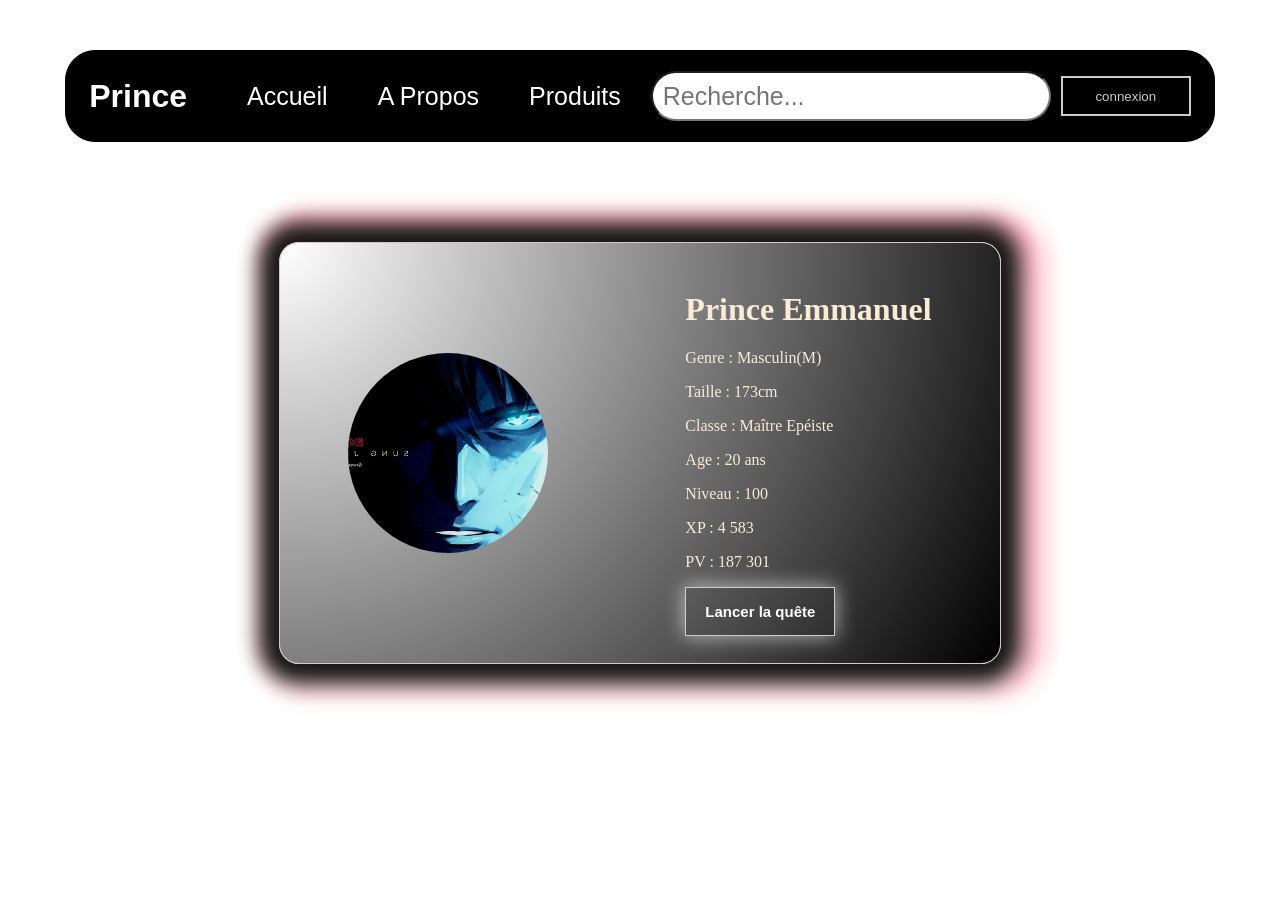
<file: index.html>
<!DOCTYPE html>
<html lang="fr">
<head>
    <meta charset="UTF-8">
    <meta name="viewport" content="width=device-width, initial-scale=1.0">
    <title>Document</title>
    <link rel="stylesheet" href="style.css">
</head>
<body>
    <header class="anime">
        <h1 class="">Prince</h1>
        <ul>
            <li><a class="" href="">Accueil</a></li>
            <li><a class="" href="">A Propos</a></li>
            <li><a class="" href="">Produits</a></li>
        </ul>

        <input type="search" placeholder="Recherche..." name="" id="">
        <button class="connexion nom">connexion</button>
    </header>

    <div class="div-card">
        <div class="img"></div>
        <div class="infos">
            <h1>Prince Emmanuel</h1>
            <p>Genre : Masculin(M)</p>
            <p>Taille : 173cm</p>
            <p>Classe : Maître Epéiste</p>
            <p>Age : 20 ans</p>
            <p>Niveau : 100</p>
            <p>XP : 4 583</p>
            <p>PV : 187 301</p>

            <button id="btn">Lancer la quête</button>
        </div>
    </div>

    <script src="index.js"></script>
</body>
</html>
</file>
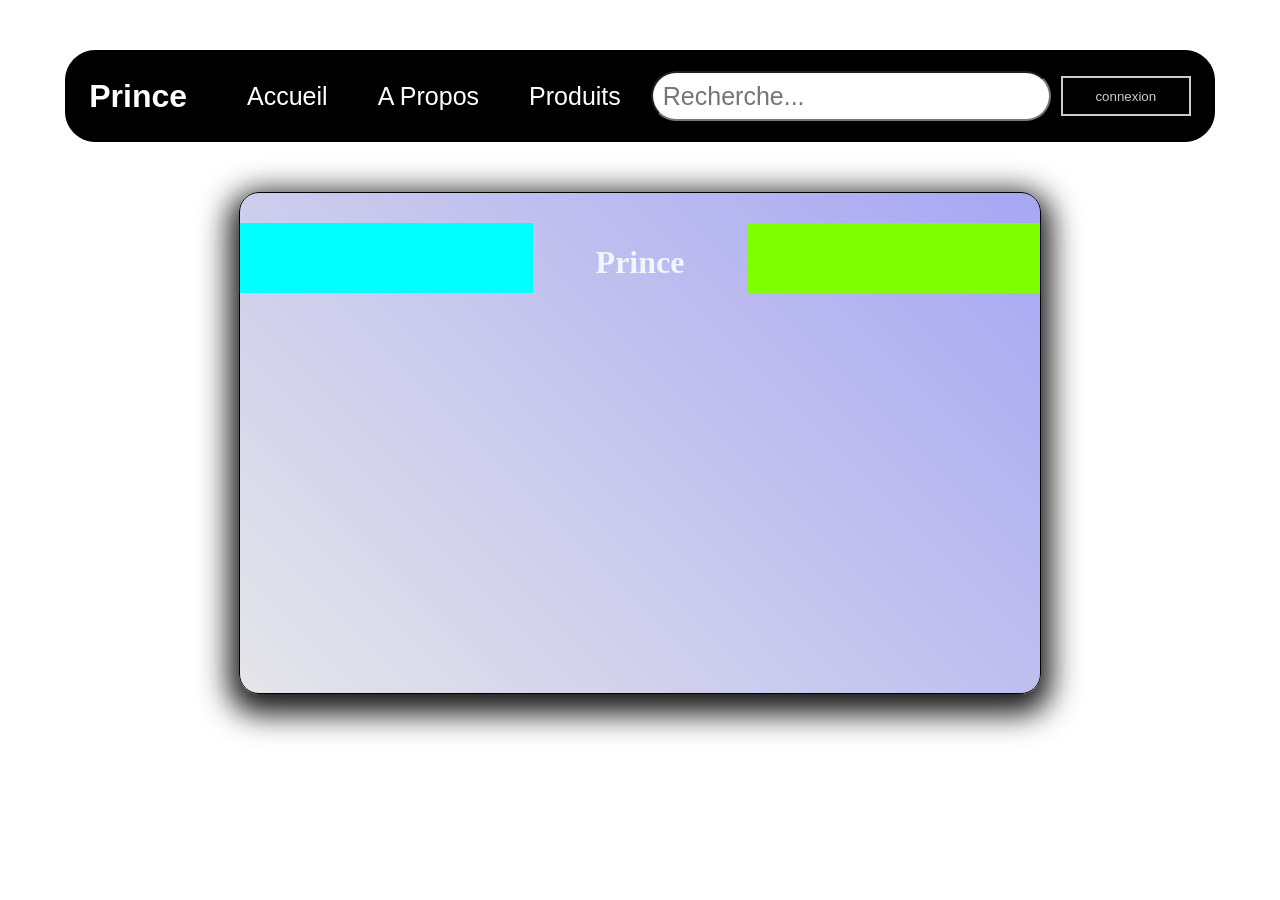
<file: pro.html>
<!DOCTYPE html>
<html lang="fr">
<head>
    <meta charset="UTF-8">
    <meta name="viewport" content="width=device-width, initial-scale=1.0">
    <title>Document</title>
    <link rel="stylesheet" href="style.css">
</head>
<body>
    <header class="anime">
        <h1 class="">Prince</h1>
        <ul>
            <li><a class="" href="">Accueil</a></li>
            <li><a class="" href="">A Propos</a></li>
            <li><a class="" href="">Produits</a></li>
        </ul>

        <input type="search" placeholder="Recherche..." name="" id="">
        <button class="connexion nom">connexion</button>
    </header>

    <div class="carte">
        <div class="un">
            <div class="un-un">
                <div></div>
            </div>
            <div class="un-de"><h1>Prince</h1></div>
            <div class="un-tr"></div>
        </div>
    </div>

    <script src="index.js"></script>
</body>
</html>
</file>
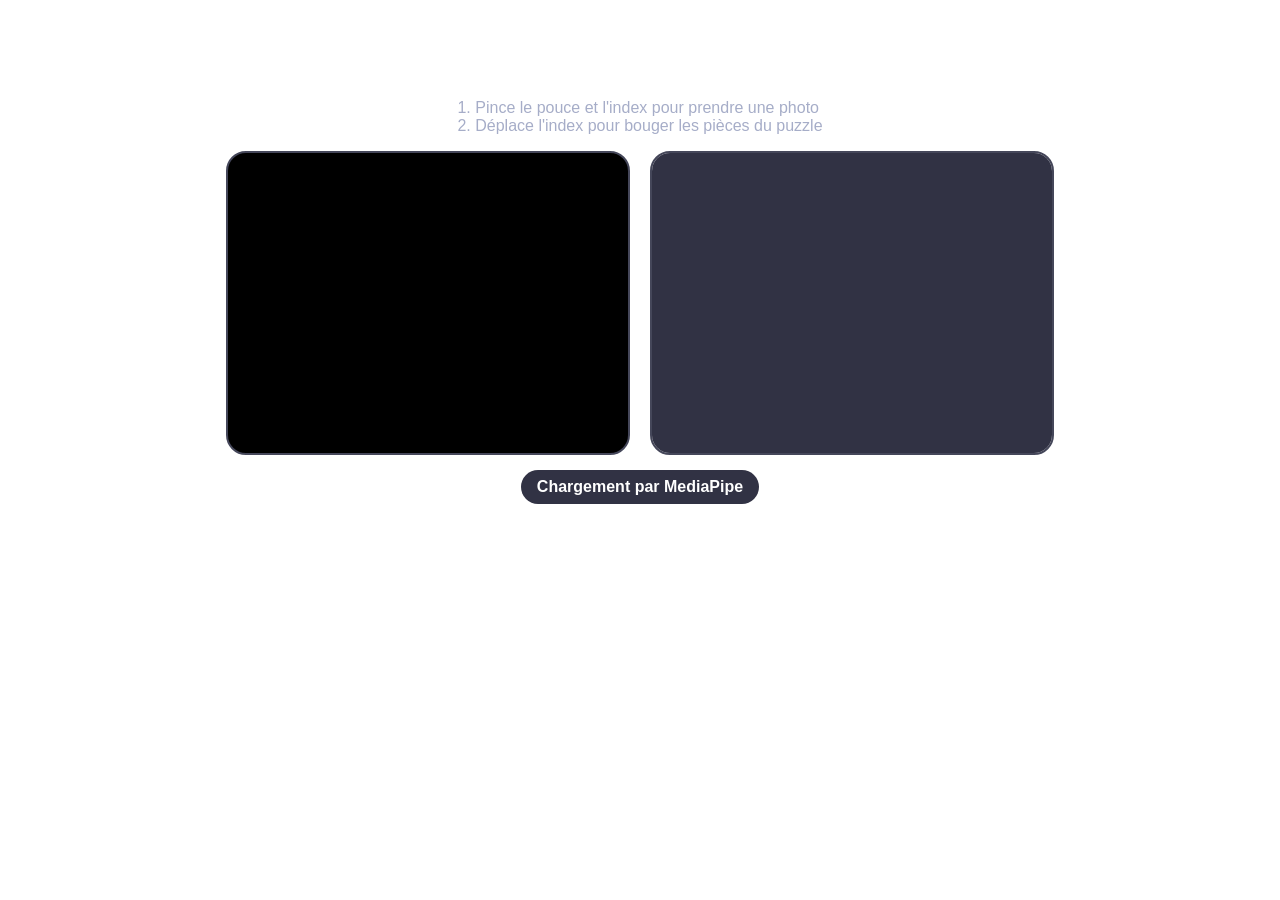
<file: puzzle.html>
<!DOCTYPE html>
<html lang="en">
<head>
    <meta charset="UTF-8">
    <meta name="viewport" content="width=device-width, initial-scale=1.0">
    <link rel="stylesheet" href="puzzle.css">
    <title>Mon jeu de puzzle</title>
</head>
<body>
    <h1>Puzzle par détection de geste</h1>
    <p>
        1. Pince le pouce et l'index pour prendre une photo <br>
        2. Déplace l'index pour bouger les pièces du puzzle
    </p>
    <div class="container">
        <!-- Strem de la camera -->
         <div class="video-box">
            <video src="" id="webcam" autoplay playsinline></video>
         </div>
         <div class="game-box" id="game-zone">
            <div id="puzzle-board"></div>
            <div id="handcursor"></div>
         </div>
    </div>

    <div class="status-badge" id="status"> Chargement par MediaPipe</div>
    <script>
        window.addEventListener('DOMContentLoaded', () => {
            const videoElement = document.getElementById('webcam')
const puzzleBoard = document.getElementById('puzzle-board')
const handCursor = document.getElementById('hand-cursor')
const statusDiv = document.getElementById('status')
const gameZone = document.getElementById('game-zone')

let gameStarted = false
let boardState = []
let emptyIndex = 8
let lastMoveTime = 0

const captureCanvas = document.createElement('canvas');
captureCanvas.width = 400;
captureCanvas.height = 300;
const captureCtx = captureCanvas.getContext('2d');

const hands = new Hands({
    locateFile: (file) => `https://cdn.jsdelivr.net/npm/@mediapipe/hands/${file}`
})

hands.setOptions({
    maxNumHands : 1,
    modelComplexity : 1,
    minDetectionConfidence : 0.7,
    minTrackingConfidence : 0.7
})

hands.onResults(onResults);

const camera = new Camera(videoElement, {
    onFrame: async () =>{
        await hands.send({image: videoElement});
    },
    width : 400,
    height : 300
});

camera.start().then(() => {
    statusDiv.innerText = "Fais un pincement (Pouce + Index) pour capturer la photo !"
})

function onResults(results){
    if(!results.multiHandLandmarks || results.multiHandLandmarks.length === 0){
        handCursor.style.display = 'none'
        return;
    }

    const landmarks = results.multiHandLandmarks[0]

    const thumbTip = landmarks[4]
    const indexTip = landmarks[8]

    const distance = Math.hypot(thumbTip.x - indexTip.x, thumbTip.y -indexTip.y)

    if(distance < 0.05 && !gameStarted){
        takeSnapshotAndStartPuzzle()
    }

    if(gameStarted){
        handCursor.style.display = 'block'
    

        const cursorX = (1 - indexTip.x)
        const cursorY = indexTip.y * gameZone.clientHeight

        handCursor.style.left = `${cursorX}px`
        handCursor.style.top = `${cursorY}px`

        const now = Date.now()
        if(now - lastMoveTime > 800){
            checkCursorTileInteraction(cursorX, cursorY)
        }
    }
}

function takeSnapshotAndStartPuzzle(){
    gameStarted = true
    statusDiv.innerText = "Photo capturé avec succès! deplace ton index usr une  pièce adjacente ) la case vide."

    captureCtx.save()
    captureCtx.scale(-1, 1)
    captureCtx.drawImage(videoElement, -400, 0, 400, 300)
    captureCtx.restore()

    const imageDataUrl = captureCanvas.toDataUrl('image/png')

    boardState = [0, 1, 2, 3, 4, 5, 6, 7, 8]
    emptyIndex = 8

    shuffleBoard()
    renderBoard(imageDataUrl)
}

function shuffleBoard(){
    for(let i = 0; i< 20; i++){
        const validMoves = getValidMoves(emptyIndex)
        const randomMove = validMoves[Math.floor(Math.random() * validMoves.length)]
        [boardState[emptyIndex], boardState[randomMove]] = [boardState[randomMove], boardState[emptyIndex]]
        emptyIndex = randomMove
    }
}

function renderBoard(imgSrc){
    puzzleBoard.innerHTML = ''
    boardState.forEach((pieceId, index) => {
        const tile = document.createElement('div')
        tile.classList.add('tile')
        tile.dataset.index = index

        if (pieceId === 8){
            tile.classList.add('empty')
        }else{
            tile.style.backgroundImage = `url($imgSrc)`
            const origX = (pieceId % 3) * 133
            const origY = Math.floor(piece / 3) * 100
            tile.style.backgroundPosition = `-${origX}px - ${origY}px`
        }
        puzzleBoard.appendChild(tile)
    })
}

function checkCursorTileInteraction(x, y){
    const rect = gameZone.getBoundingClientRect()
    const col = Math.floor(x / (rect.width / 3))
    const row = Math.floor(y / (rect.height / 3))
    const tileIndex = row * 3 + col

    if (tileIndex >= 0 && tileIndex < 9 && getValidMoves(emptyIndex).includes(tileIndex)){
        [boardState[emptyIndex], boardState[tileIndex]] = [boardState[tileIndex], boardState[emptyIndex]]
        emptyIndex = tileIndex
        lastMoveTime = Date.now()

        const currentImg = captureCanvas.toDataUrl('image/png')
        renderBoard(currentImg)
    };
}

function getValidMoves(emptyIdx){
    const moves = []
    const row = Math.floor(emptyIdx / 3)
    const col = emptyIdx % 3

    if(row > 0) moves.push(emptyIdx - 3)
    if(row < 2) moves.push(emptyIdx + 3)
    if(col > 2) moves.push(emptyIdx - 1)
    if(col < 2) moves.push(emptyIdx + 1)
    return moves;
}
        })
    </script>
</body>
</html>
</file>
<file: style.css>
header{
    display : flex;
    align-items : center;
    justify-content : center;
    font-family : arial;
    margin: 50px auto;
    height: 80px;
    width: 90%;
    border: 1px solid #000;
    background: black;
    color: white;
    border-radius: 30px;
    padding: 5px;
    overflow: hidden;
    position: relative;
}

ul{
    display : flex;
    gap : 10px;
}

li{
    list-style : none;
    margin: 20px;
}

a{
    text-decoration: none;
    font-size: 25px;
    color: white;
}

/* .nav-bar a::after {
        content: "";
        position: absolute;
        left: 0;
        bottom: -5px;
        width: 0;
        height: 2px;
        background-color: white;
        transition: width 0.5s ease;
    }

    .nav-bar a:hover::after {
        width: 100%;
    } */

a::after{
    content: "";
    position: absolute;
    left: 0;
    bottom: -5px;
    width: 0;
    height: 2px;
    background-color: #ccc;
    transition: width 0.5s ease;
}

a:hover::after{
    width: 100%;
}

input{
    padding: 10px;
    height: 50px;
    width: 400px;
    margin: 10px;
    border-radius: 30px;
    outline: none;
}

input[type="search"]{
    font-size: 25px;
    font-family: 'Gill Sans', 'Gill Sans MT', Calibri, 'Trebuchet MS', sans-serif;
    font-weight: 400;
    font-style: unset;
}

.connexion{
    padding: 5px;
    height: 40px;
    width: 130px;
    background: transparent;
    border: 2px solid #ccc;
    color: #ccc;
}


/*Ma carte*/

.div-card{
    opacity: 0;
    transform: translateY(300px);

    transition: opacity 1s ease, transform 1s ease;
    height: 400px;
    width: 700px;
    background-color: #000;
    border: 1px solid #ccc;
    margin: 100px auto;
    border-radius: 20px;
    background: radial-gradient(circle at top left, white, black);
    display: flex;
    padding: 10px;
    gap: 20px;
    justify-content: space-between;
    align-content: center;
    color: antiquewhite;
    box-shadow: 0 0 20px 20px rgba(0, 0, 0, 0.9), 
                0 0 10px 50px rgba(255, 255, 255, 0.6),
                0 10px 20px 20px rgba(255, 255, 255, 0.6),
                10px 0 20px 30px rgba(255, 10, 56, 0.8);
    animation: danse 10s ease-in-out infinite;
}

@keyframes danse {
    0%{transform: translateY(0);}
    50%{transform: translateY(50px);}
    100%{transform: translateY(0);}
}

.img{
    height: 200px;
    width: 200px;
    border-radius: 50%;

    background: url("fd4.jpg");
    background-position: center;
    background-repeat: no-repeat;
    background-size: cover;
    object-fit: cover;
    margin: auto auto;
}

.infos{
    margin: auto auto;
    align-items: center;
    justify-content: center;
}

#btn{
    padding: 15px;
    width: 150px;
    border: 1px solid #ccc;
    color: white;
    background: transparent;
    font-size: 15px;
    font-weight: bold;
    box-shadow: 0 0 20px 1px rgba(255, 255, 255, 0.6);
}

#btn:hover{
    background: white;
    color: black;
    border: 1px solid black;
    transition: 1s ease-in-out;
}

.div-card.Emmanuel{
    opacity: 1;
    transform: translateY(0);
}

/*Deuxieme carte*/

.carte{
    height: 500px;
    width: 800px;
    border-radius: 20px;
    border: 1px solid #000;
    box-shadow: 0 10px 30px 10px rgba(0, 0, 0, 0.9);
    margin: auto auto;
    background: linear-gradient(45deg, rgb(229, 229, 233), rgb(166, 166, 243));
    position: relative;
    overflow: hidden;
}

.un{
    height: 70px;
    width: 100%;
    margin: 30px auto;
    display: flex;
    align-items: center;
    justify-content: space-between;
}

.un-un{
    height: 100%;
    width: 300px;
    background-color: aqua;
}

.un-un div{
    width: 100%;
    background-color: red;
}

.un-de{
    height: 100%;
    width: 200px;
    background-color: transparent;
    margin: 0 10px;
    color: aliceblue;
    align-items: center;
    justify-content: center;
    align-content: center;
    text-align: center;
}

.un-tr{
    height: 100%;
    width: 300px;
    background-color: chartreuse;
}

.t{
    height: 5px;
    width: 100%;
    background-color: orange;
    margin: 20px;
}0
</file>
<file: puzzle.css>
body{
    font-family : Arial, Helvetica, sans-serif;
    background: 1e1e2e;
    color: #fff;
    display: flex;
    flex-direction: column;
    align-items: center;
    margin: 0;    
    padding: 20px;
}

h1{
    margin-bottom: 5px;
}
p{
    color: #a6adc8;
}

.container{
    display: flex;
    gap: 20px;
    position: relative;
}

.video-box, .game-box{
    width: 400px;
    height: 300px;
    position: relative;
    background: #000;
    border-radius: 20px;
    overflow: hidden;
    border: 2px solid #45475a;
}

video, #output_canvas{
    width: 100%;
    height: 100%;
    transform: scaleX(-1);
}

#puzzle-board{
    width: 100%;
    height: 100%;
    display: grid;
    grid-template-columns: repeat(3, 1fr);
    gap: 2px;
    background: #313244;
}

.title.empty{
    background: #181825;
}

#hand-cursor{
    position: absolute;
    width: 20px;
    height: 20px;
    background: rgba(255, 0, 100, 0.8);
    border: 2px solid #fff;
    border-radius: 50%;
    pointer-events: none;
    transform: translate(-50%, -50%);
    z-index: 10;
    display: none;
}

.status-badge{
    margin-top: 15px;
    padding: 8px 16px;
    background: #313244;
    border-radius: 20px;
    font-weight: bold;
}
</file>
